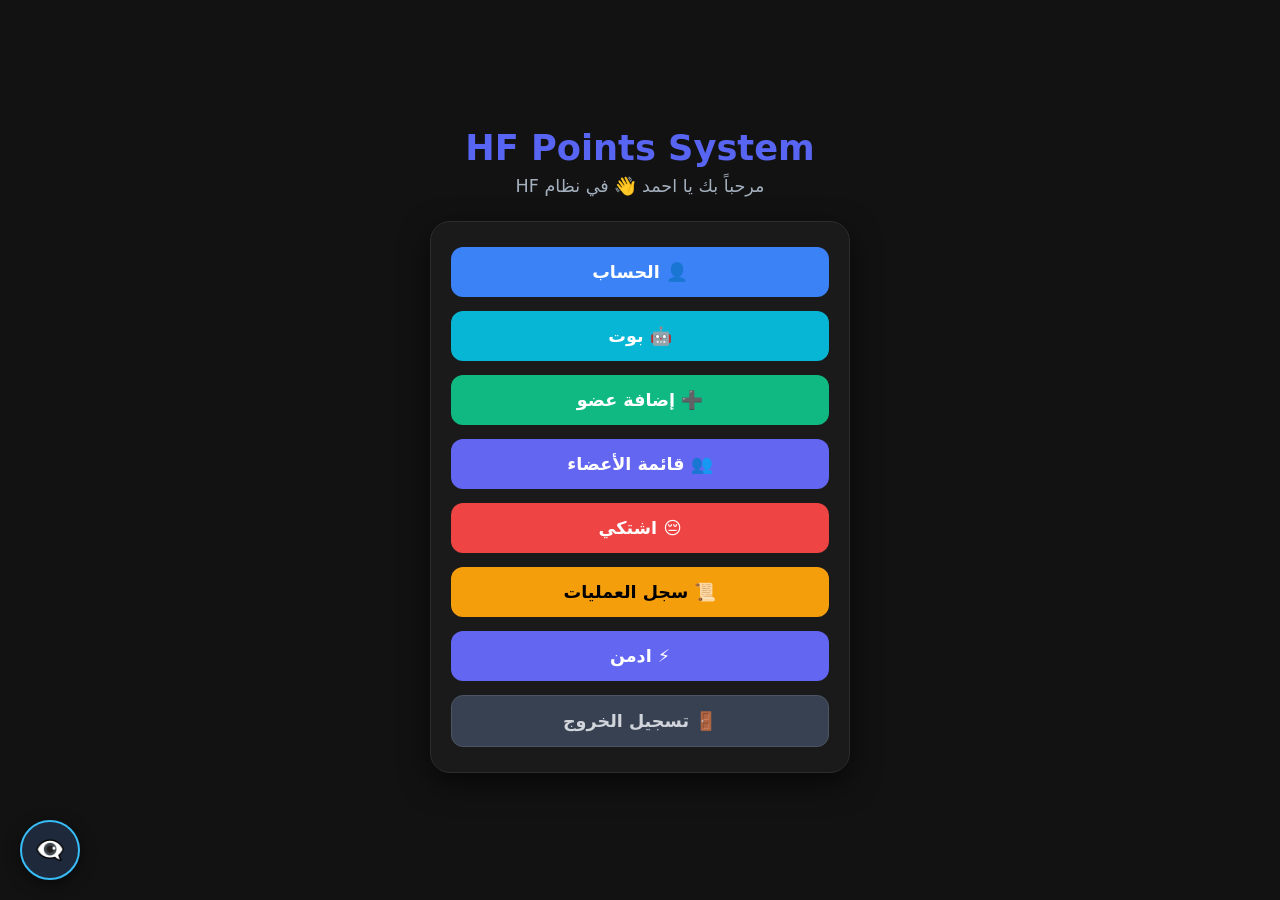
<file: index.html>
<!DOCTYPE html>
<html lang="ar" dir="rtl">
<head>
    <meta charset="UTF-8">
    <meta name="viewport" content="width=device-width, initial-scale=1.0">
    <title>نظام إدارة نقاط الأعضاء (HF)</title>
    <style>
        * { box-sizing: border-box; margin: 0; padding: 0; font-family: system-ui, -apple-system, sans-serif; }
        body { background-color: #121212; color: #ffffff; display: flex; flex-direction: column; align-items: center; justify-content: center; min-height: 100vh; padding: 20px; position: relative; }
        
        h1 { color: #5865f2; font-size: 2.2rem; font-weight: bold; margin-bottom: 8px; text-align: center; }
        .welcome-text { color: #a4b0be; font-size: 1.1rem; margin-bottom: 25px; text-align: center; }

        .container { background-color: #1a1a1a; border: 1px solid #2d2d2d; border-radius: 20px; padding: 25px 20px; width: 100%; max-width: 420px; display: flex; flex-direction: column; gap: 14px; box-shadow: 0 10px 30px rgba(0,0,0,0.6); }

        .btn { display: flex; align-items: center; justify-content: center; gap: 8px; width: 100%; padding: 15px; border-radius: 12px; font-size: 1.1rem; font-weight: bold; color: #ffffff; text-decoration: none; border: none; cursor: pointer; text-align: center; }
        .btn:active { transform: scale(0.98); }

        /* الألوان الأصلية */
        .btn-account { background: #3b82f6; }
        .btn-bot { background: #06b6d4; }
        .btn-add { background: #10b981; }
        .btn-members { background: #6366f1; }
        .btn-complaint { background: #ef4444; }
        .btn-logs { background: #f59e0b; color: #000; }
        .btn-admin { background: #6366f1; }
        .btn-logout { background: #374151; color: #d1d5db; border: 1px solid #4b5563; }

        /* زرار صندوق الوارد العائم */
        .inbox-float {
            position: fixed;
            bottom: 20px;
            left: 20px;
            width: 60px;
            height: 60px;
            background-color: #1e293b;
            border: 2px solid #38bdf8;
            border-radius: 50%;
            display: flex;
            align-items: center;
            justify-content: center;
            cursor: pointer;
            box-shadow: 0 4px 15px rgba(0,0,0,0.5);
            z-index: 999;
        }

        .inbox-float span { font-size: 24px; }

        .badge {
            position: absolute;
            top: -4px;
            right: -4px;
            background-color: #ef4444;
            color: #ffffff;
            font-size: 12px;
            font-weight: bold;
            width: 22px;
            height: 22px;
            border-radius: 50%;
            display: none;
            align-items: center;
            justify-content: center;
            border: 2px solid #121212;
        }
    </style>
</head>
<body>

    <h1>HF Points System</h1>
    <div class="welcome-text">مرحباً بك يا <span id="userNameDisplay">احمد</span> 👋 في نظام HF</div>

    <div class="container">
        <a href="profile.html" class="btn btn-account">👤 الحساب</a>
        <a href="bot.html" class="btn btn-bot">🤖 بوت</a>
        <a href="add-member.html" class="btn btn-add">➕ إضافة عضو</a>
        
        <!-- 🎯 هنا الربط الصح لملف members.html -->
        <a href="members.html" class="btn btn-members">👥 قائمة الأعضاء</a>
        
        <a href="complaint.html" class="btn btn-complaint">😔 اشتكي</a>
        <a href="logs.html" class="btn btn-logs">📜 سجل العمليات</a>
        
        <!-- زرار الأدمن بكلمة السر 0899 -->
        <button onclick="openAdmin()" class="btn btn-admin">⚡ ادمن</button>
        
        <button onclick="logout()" class="btn btn-logout">🚪 تسجيل الخروج</button>
    </div>

    <!-- زرار صندوق الوارد العائم -->
    <div class="inbox-float" onclick="goToInbox()">
        <span>👁️‍🗨️</span>
        <div id="inboxBadge" class="badge">0</div>
    </div>

    <script>
        const user = JSON.parse(localStorage.getItem('currentUser'));
        if (!user) {
            // لو مش مسجل دخول يرجع لو صفحة تسجيل الدخول (لو عندك صفحة تسجيل دخول منفصلة، أو يفضل خليه ثابت)
            // window.location.href = 'login.html'; 
        } else {
            document.getElementById('userNameDisplay').innerText = user.username || 'احمد';
            checkUnreadComplaints();
        }

        function checkUnreadComplaints() {
            let complaints = JSON.parse(localStorage.getItem('hf_complaints')) || [];
            let unreadCount = complaints.filter(c => c.username === (user ? user.username : '') && c.reply && !c.read).length;

            const badge = document.getElementById('inboxBadge');
            if (unreadCount > 0) {
                badge.innerText = unreadCount;
                badge.style.display = 'flex';
            } else {
                badge.style.display = 'none';
            }
        }

        function goToInbox() {
            // يفتح صفحة الشكاوى أو الردود (لو عندك صفحة ردود مخصصة غير complaint.html عرفني)
            window.location.href = 'complaint.html';
        }

        function openAdmin() {
            const pass = prompt('ادخل كلمة سر الأدمن:');
            if (pass === '0899') { 
                window.location.href = 'admin.html';
            } else if (pass !== null) {
                alert('كلمة السر غير صحيحة!');
            }
        }

        function logout() {
            localStorage.removeItem('currentUser');
            alert('تم تسجيل الخروج بنجاح');
            // لو عندك صفحة تسجيل دخول اكتب اسمها هنا، مثلاً login.html
        }
    </script>
</body>
</html>
</file>
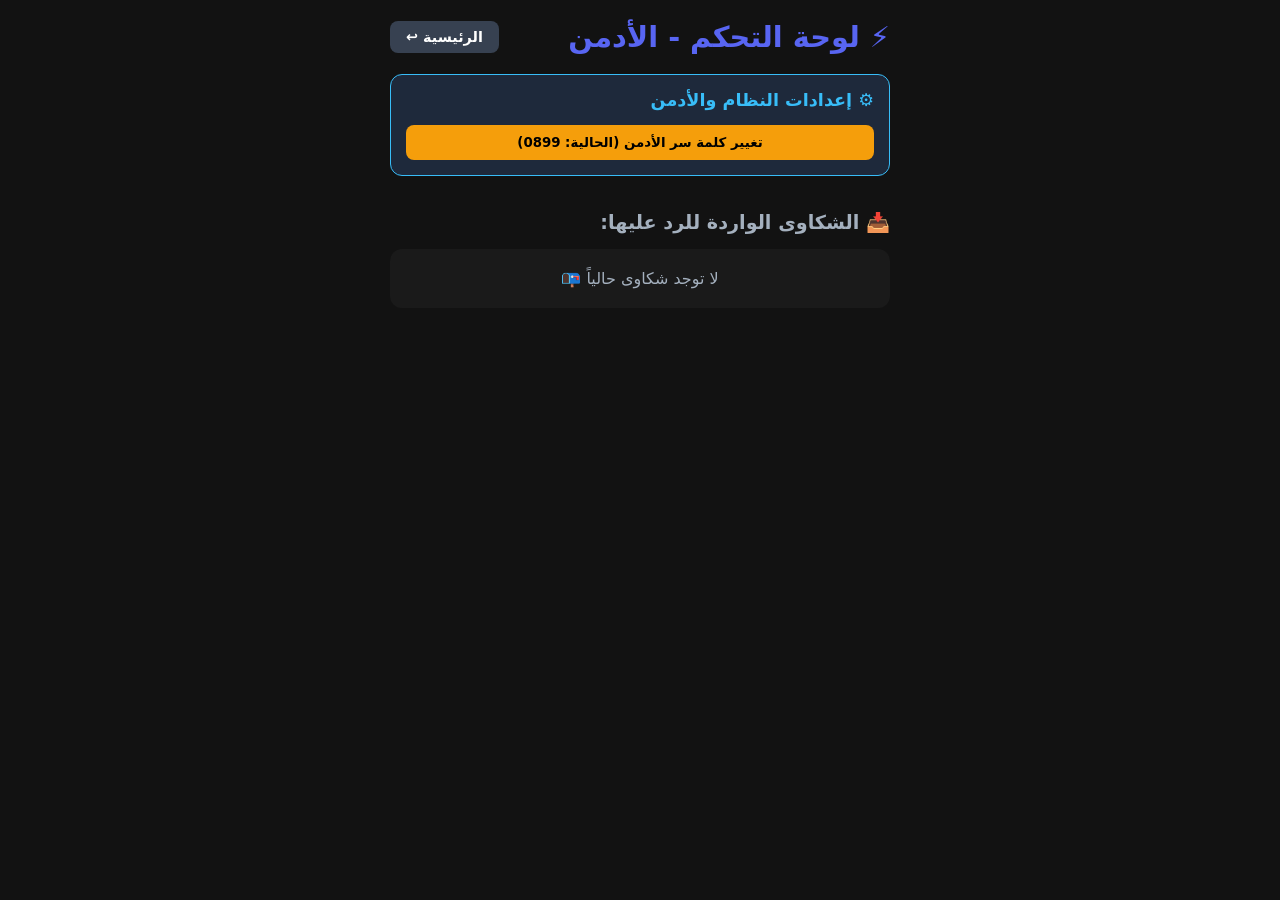
<file: admin-complaints.html>
<!DOCTYPE html>
<html lang="ar" dir="rtl">
<head>
    <meta charset="UTF-8">
    <meta name="viewport" content="width=device-width, initial-scale=1.0">
    <title>لوحة التحكم - الأدمن ⚡</title>
    <style>
        * { box-sizing: border-box; margin: 0; padding: 0; font-family: system-ui, -apple-system, sans-serif; }
        body { background-color: #121212; color: #ffffff; display: flex; flex-direction: column; align-items: center; min-height: 100vh; padding: 20px; }
        
        .header { display: flex; align-items: center; justify-content: space-between; width: 100%; max-width: 500px; margin-bottom: 20px; }
        h1 { color: #5865f2; font-size: 1.8rem; }
        .back-btn { background: #374151; color: #fff; text-decoration: none; padding: 8px 16px; border-radius: 8px; font-weight: bold; font-size: 0.9rem; }

        .container { width: 100%; max-width: 500px; display: flex; flex-direction: column; gap: 15px; }
        
        /* قسم الإعدادات */
        .settings-card { background: #1e293b; border: 1px solid #38bdf8; border-radius: 12px; padding: 15px; margin-bottom: 10px; }
        .settings-title { font-weight: bold; font-size: 1.1rem; color: #38bdf8; margin-bottom: 10px; display: flex; align-items: center; gap: 8px; }
        
        /* قسم الشكاوى والردود */
        .card { background-color: #1a1a1a; border: 1px solid #2d2d2d; border-radius: 12px; padding: 15px; }
        .user-name { font-weight: bold; color: #74b9ff; margin-bottom: 5px; }
        .complaint-text { background: #121212; padding: 10px; border-radius: 8px; margin-bottom: 10px; font-size: 0.95rem; border-right: 3px solid #ef4444; }
        
        textarea { width: 100%; height: 70px; background: #121212; color: #fff; border: 1px solid #30363d; border-radius: 8px; padding: 8px; font-family: inherit; margin-bottom: 8px; outline: none; }
        button.send-btn { background: #10b981; color: #fff; border: none; padding: 10px 15px; border-radius: 8px; font-weight: bold; cursor: pointer; width: 100%; }
        button.settings-btn { background: #f59e0b; color: #000; border: none; padding: 10px 15px; border-radius: 8px; font-weight: bold; cursor: pointer; width: 100%; margin-top: 5px; }

        .no-data { text-align: center; color: #a4b0be; padding: 20px; background: #1a1a1a; border-radius: 12px; }
    </style>
</head>
<body>

    <div class="header">
        <h1>⚡ لوحة التحكم - الأدمن</h1>
        <a href="index.html" class="back-btn">الرئيسية ↩️</a>
    </div>

    <div class="container">
        
        <!-- ⚙️ قسم إعدادات الأدمن -->
        <div class="settings-card">
            <div class="settings-title">⚙️ إعدادات النظام والأدمن</div>
            <button class="settings-btn" onclick="changeAdminPassword()">تغيير كلمة سر الأدمن (الحالية: 0899)</button>
        </div>

        <h2 style="font-size: 1.2rem; color: #a4b0be; margin-top: 10px;">📥 الشكاوى الواردة للرد عليها:</h2>
        
        <div id="complaintsList">
            <!-- بتنزل الشكاوى هنا -->
        </div>

    </div>

    <script>
        // عرض كافة الشكاوى
        function loadAdminComplaints() {
            let complaints = JSON.parse(localStorage.getItem('hf_complaints')) || [];
            const container = document.getElementById('complaintsList');

            if (complaints.length === 0) {
                container.innerHTML = '<div class="no-data">لا توجد شكاوى حالياً 📭</div>';
                return;
            }

            container.innerHTML = '';
            complaints.reverse().forEach(item => {
                const card = document.createElement('div');
                card.className = 'card';
                card.innerHTML = `
                    <div class="user-name">👤 العضو: ${item.username}</div>
                    <div class="complaint-text">${item.text}</div>
                    
                    ${item.reply ? `
                        <div style="color: #10b981; font-size: 0.9rem; font-weight: bold; margin-top: 5px;">✅ تم الرد: ${item.reply}</div>
                    ` : `
                        <textarea id="replyInput-${item.id}" placeholder="اكتب ردك هنا للوصول لصندوق الوارد..."></textarea>
                        <button class="send-btn" onclick="replyToComplaint(${item.id})">إرسال الرد لـ 👁️‍🗨️</button>
                    `}
                `;
                container.appendChild(card);
            });
        }

        // دالة الرد على الشكوى
        function replyToComplaint(complaintId) {
            const replyText = document.getElementById('replyInput-' + complaintId).value.trim();
            if (!replyText) {
                alert('اكتب الرد الأول!');
                return;
            }

            let complaints = JSON.parse(localStorage.getItem('hf_complaints')) || [];
            let target = complaints.find(c => c.id === complaintId);

            if (target) {
                target.reply = replyText;
                target.read = false; // عشان تظهر الكورة الحمراء في صندوق الوارد
                localStorage.setItem('hf_complaints', JSON.stringify(complaints));
                
                alert('تم إرسال الرد بنجاح ووصل لصندوق الوارد للعضو! 🚀');
                loadAdminComplaints();
            }
        }

        // دالة تغيير كلمة السر في الإعدادات
        function changeAdminPassword() {
            let newPass = prompt('ادخل كلمة السر الجديدة للأدمن:');
            if (newPass) {
                localStorage.setItem('admin_pass', newPass);
                alert('تم تغيير كلمة السر بنجاح!');
            }
        }

        loadAdminComplaints();
    </script>
</body>
</html>
</file>
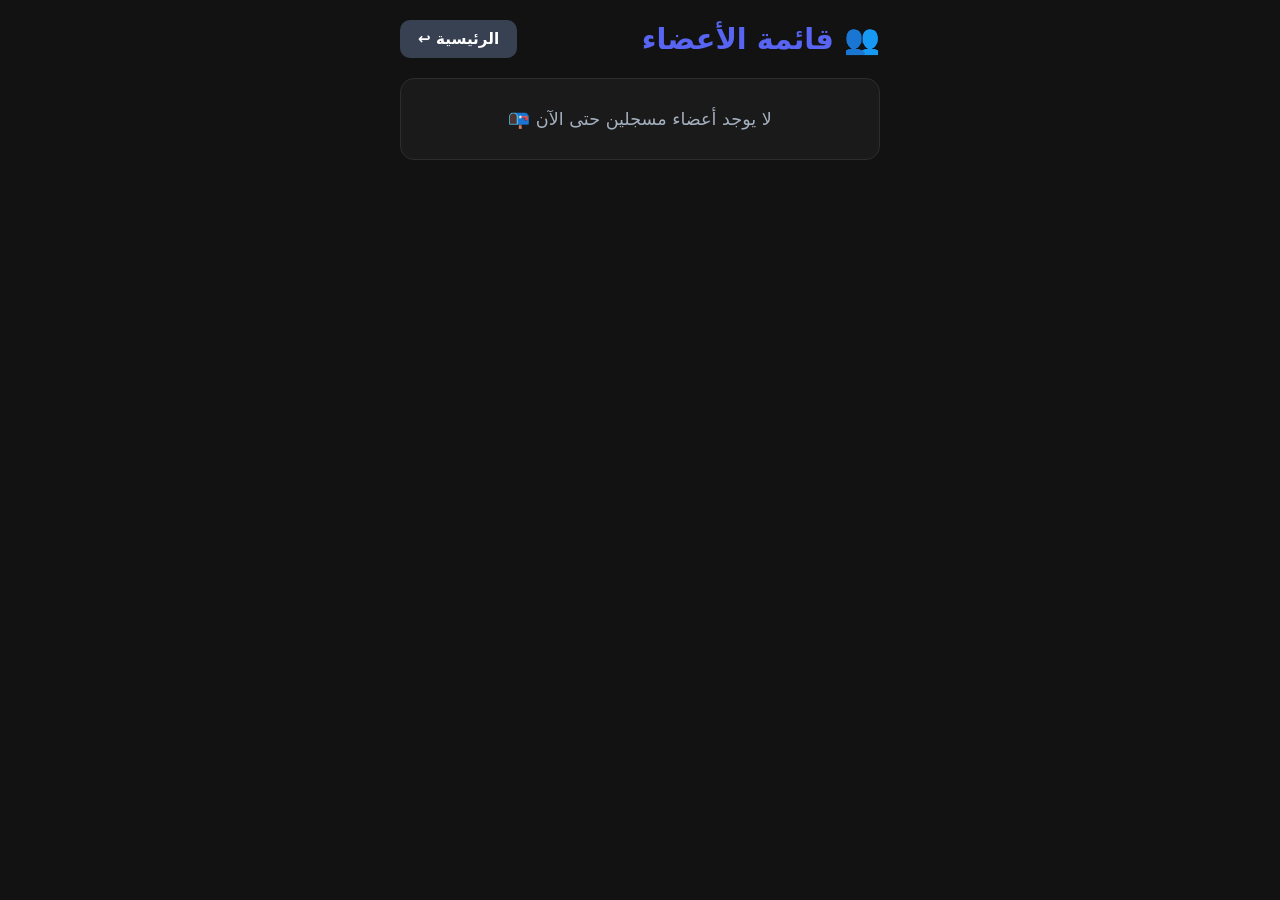
<file: members.html>
<!DOCTYPE html>
<html lang="ar" dir="rtl">
<head>
    <meta charset="UTF-8">
    <meta name="viewport" content="width=device-width, initial-scale=1.0">
    <title>قائمة الأعضاء - HF Points System</title>
    <style>
        * { box-sizing: border-box; margin: 0; padding: 0; font-family: system-ui, -apple-system, sans-serif; }
        body { background-color: #121212; color: #ffffff; display: flex; flex-direction: column; align-items: center; min-height: 100vh; padding: 20px; }
        
        .header { display: flex; align-items: center; justify-content: space-between; width: 100%; max-width: 480px; margin-bottom: 20px; }
        h1 { color: #5865f2; font-size: 1.8rem; }
        .back-btn { background: #374151; color: #fff; text-decoration: none; padding: 10px 18px; border-radius: 10px; font-weight: bold; font-size: 0.95rem; }

        .container { width: 100%; max-width: 480px; display: flex; flex-direction: column; gap: 14px; }
        
        .member-card { background: #1a1a1a; border: 1px solid #2d2d2d; padding: 16px 20px; border-radius: 14px; display: flex; flex-direction: column; gap: 12px; box-shadow: 0 4px 12px rgba(0,0,0,0.3); }
        .member-header { display: flex; justify-content: space-between; align-items: center; }
        .member-info { display: flex; align-items: center; gap: 10px; }
        .member-name { font-size: 1.1rem; font-weight: bold; color: #ffffff; }
        .member-points { background: #6366f1; color: #ffffff; padding: 6px 14px; border-radius: 20px; font-weight: bold; font-size: 0.95rem; }
        
        .settings-btn { background: #374151; border: 1px solid #4b5563; color: #fbbf24; border-radius: 8px; padding: 6px 12px; font-size: 0.9rem; font-weight: bold; cursor: pointer; align-self: flex-end; }
        
        /* لوحة التحكم لكل عضو */
        .admin-controls { display: none; background: #111827; border: 1px solid #374151; padding: 12px; border-radius: 10px; margin-top: 5px; flex-direction: column; gap: 8px; }
        .admin-controls.active { display: flex; }
        
        .control-row { display: flex; gap: 8px; }
        .ctrl-btn { flex: 1; padding: 8px; border: none; border-radius: 6px; font-weight: bold; cursor: pointer; font-size: 0.85rem; color: #fff; }
        .btn-edit { background: #3b82f6; }
        .btn-add { background: #10b981; }
        .btn-sub { background: #f59e0b; color: #000; }
        .btn-del { background: #ef4444; }

        .no-data { text-align: center; color: #a4b0be; padding: 30px; background: #1a1a1a; border-radius: 14px; border: 1px solid #2d2d2d; font-size: 1.1rem; }
    </style>
</head>
<body>

    <div class="header">
        <h1>👥 قائمة الأعضاء</h1>
        <a href="index.html" class="back-btn">الرئيسية ↩️</a>
    </div>

    <div class="container" id="membersList">
        <!-- يتم تحميل قائمة الأعضاء مع الأزرار هنا -->
    </div>

    <script>
        function loadMembers() {
            let users = JSON.parse(localStorage.getItem('hf_users')) || [];
            const container = document.getElementById('membersList');

            if (users.length === 0) {
                container.innerHTML = '<div class="no-data">لا يوجد أعضاء مسجلين حتى الآن 📭</div>';
                return;
            }

            container.innerHTML = '';
            users.forEach((u, index) => {
                const card = document.createElement('div');
                card.className = 'member-card';
                card.innerHTML = `
                    <div class="member-header">
                        <div class="member-info">
                            <span style="font-size: 1.3rem;">👤</span>
                            <div class="member-name">${u.username || 'عضو بدون اسم'}</div>
                        </div>
                        <div class="member-points">⭐ ${u.points || 0} نقطة</div>
                    </div>
                    
                    <button class="settings-btn" onclick="openMemberSettings(${index})">⚙️ إعدادات العضو</button>

                    <div class="admin-controls" id="controls-${index}">
                        <div class="control-row">
                            <button class="ctrl-btn btn-add" onclick="addPoints(${index})">➕ زيادة نقاط</button>
                            <button class="ctrl-btn btn-sub" onclick="subPoints(${index})">➖ نقص نقاط</button>
                        </div>
                        <div class="control-row">
                            <button class="ctrl-btn btn-edit" onclick="changeName(${index})">✏️ تغيير الاسم</button>
                            <button class="ctrl-btn btn-del" onclick="deleteUser(${index})">🗑️ حذف العضو</button>
                        </div>
                    </div>
                `;
                container.appendChild(card);
            });
        }

        // فتح إعدادات العضو بباسورد 0899
        function openMemberSettings(index) {
            const controls = document.getElementById('controls-' + index);
            
            // لو مفتوحة نقفلها
            if (controls.classList.contains('active')) {
                controls.classList.remove('active');
                return;
            }

            // طلب كود الأدمن
            const pass = prompt('ادخل كلمة سر الأدمن لإدارة العضو:');
            if (pass === '0899') {
                controls.classList.add('active');
            } else if (pass !== null) {
                alert('كلمة السر غير صحيحة!');
            }
        }

        // 1. زيادة نقاط
        function addPoints(index) {
            let users = JSON.parse(localStorage.getItem('hf_users')) || [];
            let count = prompt('ادخل عدد النقاط للزيادة:');
            if (count && !isNaN(count)) {
                users[index].points = (users[index].points || 0) + parseInt(count);
                localStorage.setItem('hf_users', JSON.stringify(users));
                loadMembers();
            }
        }

        // 2. نقص نقاط
        function subPoints(index) {
            let users = JSON.parse(localStorage.getItem('hf_users')) || [];
            let count = prompt('ادخل عدد النقاط للخصم:');
            if (count && !isNaN(count)) {
                users[index].points = Math.max(0, (users[index].points || 0) - parseInt(count));
                localStorage.setItem('hf_users', JSON.stringify(users));
                loadMembers();
            }
        }

        // 3. تغيير الاسم
        function changeName(index) {
            let users = JSON.parse(localStorage.getItem('hf_users')) || [];
            let newName = prompt('ادخل الاسم الجديد للعضو:', users[index].username);
            if (newName && newName.trim() !== '') {
                users[index].username = newName.trim();
                localStorage.setItem('hf_users', JSON.stringify(users));
                loadMembers();
            }
        }

        // 4. حذف العضو
        function deleteUser(index) {
            let users = JSON.parse(localStorage.getItem('hf_users')) || [];
            if (confirm(`هل أنت تأكد من حذف العضو (${users[index].username}) نهائياً؟`)) {
                users.splice(index, 1);
                localStorage.setItem('hf_users', JSON.stringify(users));
                loadMembers();
            }
        }

        loadMembers();
    </script>
</body>
</html>
</file>
